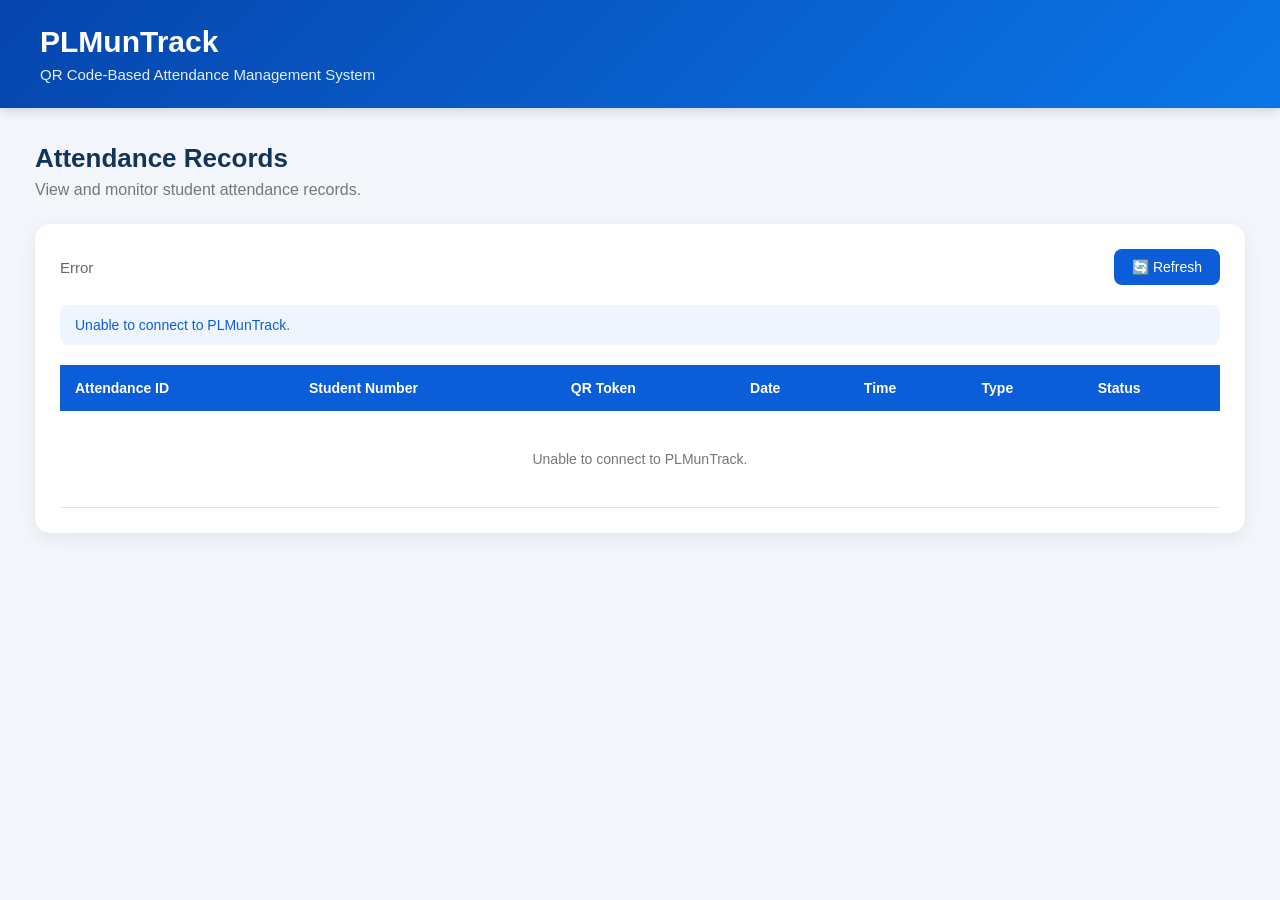
<file: attendance.html>
<!DOCTYPE html>
<html lang="en">

<head>

    <meta charset="UTF-8">

    <meta name="viewport"
          content="width=device-width, initial-scale=1.0">

    <title>PLMunTrack - Attendance</title>


    <style>

        * {
            box-sizing: border-box;
        }

        body {
            margin: 0;
            font-family: Arial, sans-serif;
            background: #f3f6fb;
            color: #222;
        }


        /* HEADER */

        .header {
            background: linear-gradient(
                135deg,
                #0645ad,
                #0b76e8
            );

            color: white;

            padding: 25px 40px;

            box-shadow:
                0 3px 10px
                rgba(0,0,0,0.15);
        }


        .header h1 {
            margin: 0;
            font-size: 30px;
        }


        .header p {
            margin: 7px 0 0;
            font-size: 15px;
            opacity: 0.9;
        }


        /* MAIN */

        .container {
            padding: 35px;
        }


        .page-title {
            margin-bottom: 25px;
        }


        .page-title h2 {
            margin: 0;
            font-size: 26px;
            color: #12345b;
        }


        .page-title p {
            margin-top: 7px;
            color: #777;
        }


        /* CARD */

        .card {
            background: white;

            border-radius: 15px;

            padding: 25px;

            box-shadow:
                0 5px 20px
                rgba(0,0,0,0.08);
        }


        /* TOP BAR */

        .top-bar {
            display: flex;

            justify-content:
                space-between;

            align-items: center;

            margin-bottom: 20px;
        }


        .record-count {
            font-size: 15px;
            color: #666;
        }


        .refresh-btn {
            background: #0b5ed7;

            color: white;

            border: none;

            padding: 10px 18px;

            border-radius: 8px;

            cursor: pointer;

            font-size: 14px;
        }


        .refresh-btn:hover {
            background: #084298;
        }


        /* MESSAGE */

        .message {
            padding: 12px 15px;

            margin-bottom: 20px;

            border-radius: 8px;

            background: #eef5ff;

            color: #0b5ed7;

            font-size: 14px;
        }


        /* TABLE */

        .table-container {
            width: 100%;

            overflow-x: auto;
        }


        table {
            width: 100%;

            min-width: 900px;

            border-collapse:
                collapse;
        }


        th {
            background: #0b5ed7;

            color: white;

            padding: 15px;

            text-align: left;

            font-size: 14px;
        }


        td {
            padding: 14px;

            border-bottom:
                1px solid #e5e5e5;

            font-size: 14px;
        }


        tr:hover {
            background: #f5f9ff;
        }


        /* TYPE */

        .time-in {
            color: #198754;
            font-weight: bold;
        }


        .time-out {
            color: #d97706;
            font-weight: bold;
        }


        /* STATUS */

        .recorded {
            color: #0b5ed7;
            font-weight: bold;
        }


        /* EMPTY */

        .empty {
            text-align: center;

            padding: 40px;

            color: #777;
        }


        /* MOBILE */

        @media (max-width: 768px) {

            .header {
                padding: 20px;
            }

            .container {
                padding: 20px;
            }

            .card {
                padding: 18px;
            }

            .top-bar {
                flex-direction:
                    column;

                align-items:
                    flex-start;

                gap: 12px;
            }

        }

    </style>

</head>


<body>


    <!-- HEADER -->

    <div class="header">

        <h1>
            PLMunTrack
        </h1>

        <p>
            QR Code-Based Attendance
            Management System
        </p>

    </div>


    <!-- MAIN -->

    <div class="container">


        <!-- PAGE TITLE -->

        <div class="page-title">

            <h2>
                Attendance Records
            </h2>

            <p>
                View and monitor student
                attendance records.
            </p>

        </div>


        <!-- CARD -->

        <div class="card">


            <!-- TOP BAR -->

            <div class="top-bar">

                <div
                    class="record-count"
                    id="recordCount">

                    Loading records...

                </div>


                <button
                    class="refresh-btn"
                    onclick="loadAttendance()">

                    🔄 Refresh

                </button>

            </div>


            <!-- MESSAGE -->

            <div
                id="message"
                class="message">

                Connecting to
                PLMunTrack...

            </div>


            <!-- TABLE -->

            <div class="table-container">

                <table>

                    <thead>

                        <tr>

                            <th>
                                Attendance ID
                            </th>

                            <th>
                                Student Number
                            </th>

                            <th>
                                QR Token
                            </th>

                            <th>
                                Date
                            </th>

                            <th>
                                Time
                            </th>

                            <th>
                                Type
                            </th>

                            <th>
                                Status
                            </th>

                        </tr>

                    </thead>


                    <tbody
                        id="attendanceTable">

                        <tr>

                            <td
                                colspan="7"
                                class="empty">

                                Loading attendance
                                records...

                            </td>

                        </tr>

                    </tbody>

                </table>

            </div>


        </div>

    </div>


    <script>


        // =====================================================
        // PLMunTrack API
        // =====================================================

        const API_URL =
            "https://script.google.com/macros/s/AKfycbzZ8R2x6kVoUPFaCBEYg4kg0G-YvGBDZs8mnKcrSbotlOLpksedVGacluzqdfK2ivsR/exec";


        // =====================================================
        // LOAD ATTENDANCE
        // =====================================================

        function loadAttendance() {

            document.getElementById(
                "message"
            ).innerText =
                "Loading attendance records...";


            document.getElementById(
                "recordCount"
            ).innerText =
                "Loading...";


            fetch(
                API_URL +
                "?action=getAttendance"
            )

            .then(
                response =>
                    response.json()
            )

            .then(
                data => {

                    console.log(
                        "Attendance API:",
                        data
                    );


                    if (
                        !data.success
                    ) {

                        showError(
                            data.message ||
                            "Unable to load attendance records."
                        );

                        return;
                    }


                    displayAttendance(
                        data.records ||
                        []
                    );

                }
            )

            .catch(
                error => {

                    console.error(
                        "API ERROR:",
                        error
                    );


                    showError(
                        "Unable to connect to PLMunTrack."
                    );

                }
            );

        }


        // =====================================================
        // DISPLAY ATTENDANCE
        // =====================================================

        function displayAttendance(
            records
        ) {

            const table =
                document.getElementById(
                    "attendanceTable"
                );


            table.innerHTML = "";


            if (
                !records ||
                records.length === 0
            ) {

                table.innerHTML = `

                    <tr>

                        <td
                            colspan="7"
                            class="empty">

                            No attendance
                            records found.

                        </td>

                    </tr>

                `;


                document.getElementById(
                    "message"
                ).innerText =
                    "No attendance records found.";


                document.getElementById(
                    "recordCount"
                ).innerText =
                    "0 records";


                return;
            }


            records.forEach(
                record => {

                    const row =
                        document.createElement(
                            "tr"
                        );


                    let typeClass = "";


                    if (
                        record.type ===
                        "Time-In"
                    ) {

                        typeClass =
                            "time-in";

                    }


                    if (
                        record.type ===
                        "Time-Out"
                    ) {

                        typeClass =
                            "time-out";

                    }


                    row.innerHTML = `

                        <td>
                            ${escapeHTML(
                                record.attendanceId
                            )}
                        </td>

                        <td>
                            ${escapeHTML(
                                record.studentNumber
                            )}
                        </td>

                        <td>
                            ${escapeHTML(
                                record.qrToken
                            )}
                        </td>

                        <td>
                            ${escapeHTML(
                                record.date
                            )}
                        </td>

                        <td>
                            ${escapeHTML(
                                record.time
                            )}
                        </td>

                        <td
                            class="${typeClass}">

                            ${escapeHTML(
                                record.type
                            )}

                        </td>

                        <td
                            class="recorded">

                            ${escapeHTML(
                                record.status
                            )}

                        </td>

                    `;


                    table.appendChild(
                        row
                    );

                }
            );


            document.getElementById(
                "message"
            ).innerText =
                "Attendance records loaded successfully.";


            document.getElementById(
                "recordCount"
            ).innerText =
                records.length +
                " record(s)";

        }


        // =====================================================
        // ERROR
        // =====================================================

        function showError(
            message
        ) {

            document.getElementById(
                "message"
            ).innerText =
                message;


            document.getElementById(
                "recordCount"
            ).innerText =
                "Error";


            document.getElementById(
                "attendanceTable"
            ).innerHTML = `

                <tr>

                    <td
                        colspan="7"
                        class="empty">

                        ${escapeHTML(
                            message
                        )}

                    </td>

                </tr>

            `;

        }


        // =====================================================
        // SECURITY
        // =====================================================

        function escapeHTML(
            value
        ) {

            if (
                value === null ||
                value === undefined
            ) {

                return "";

            }


            return String(value)

                .replace(
                    /&/g,
                    "&amp;"
                )

                .replace(
                    /</g,
                    "&lt;"
                )

                .replace(
                    />/g,
                    "&gt;"
                )

                .replace(
                    /"/g,
                    "&quot;"
                )

                .replace(
                    /'/g,
                    "&#039;"
                );

        }


        // =====================================================
        // START
        // =====================================================

        window.onload =
            loadAttendance;


    </script>


</body>

</html>
</file>
